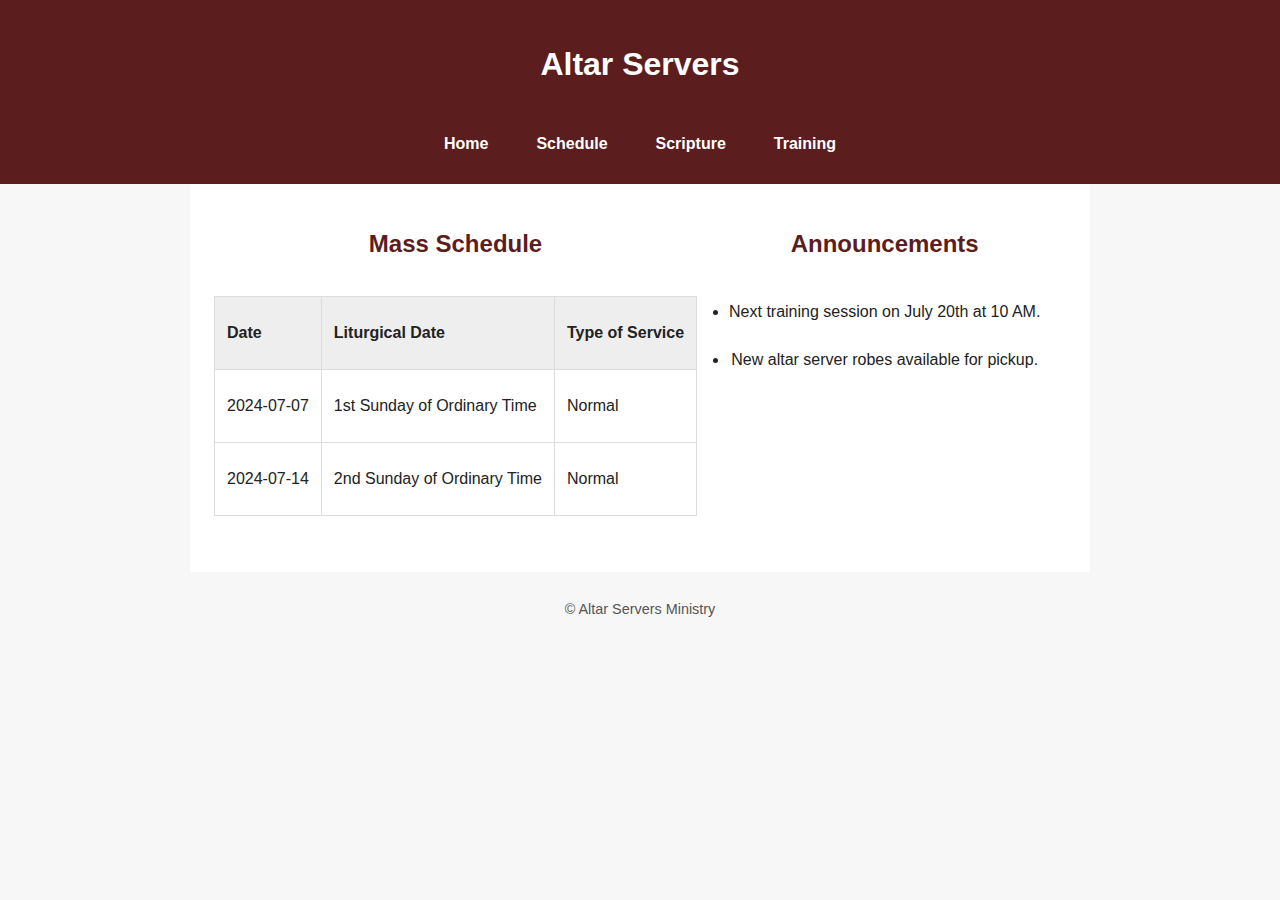
<file: index.html>
<!DOCTYPE html>
<html lang="en">
<head>
  <meta charset="UTF-8" />
  <meta name="viewport" content="width=device-width, initial-scale=1.0" />
  <title>Altar Servers</title>
  <link rel="stylesheet" href="css/style.css" />
</head>
<body>

  <header>
    <h1>Altar Servers</h1>
    <nav>
      <ul>
        <li><a href="index.html">Home</a></li>
        <li><a href="schedule.html">Schedule</a></li>
        <li><a href="scripture.html">Scripture</a></li>
        <li><a href="training.html">Training</a></li>
      </ul>
    </nav>
  </header>

  <main>
    <div class="columns">
        <div class="left_column">
            <section>
                <h2>Mass Schedule</h2>
                <table> 
                    <tr>
                        <th>Date</th>
                        <th>Liturgical Date</th>
                        <th>Type of Service</th>
                    </tr>
                    <tr>
                        <td>2024-07-07</td>
                        <td>1st Sunday of Ordinary Time</td>
                        <td>Normal</td>
                    </tr>
                    <tr>
                        <td>2024-07-14</td>
                        <td>2nd Sunday of Ordinary Time</td>
                        <td>Normal</td>
                    </tr>
                </table>
            </section>
        </div>

        <div class="right_column">    
            <section>
                <h2>Announcements</h2>
                <ul>
                    <li>Next training session on July 20th at 10 AM.</li>
                    <li>New altar server robes available for pickup.</li>
                </ul>
            </section>
        </div>
    </div>
  </main>

  <footer>
    <p>© Altar Servers Ministry</p>
  </footer>

</body>
</html>
</file>
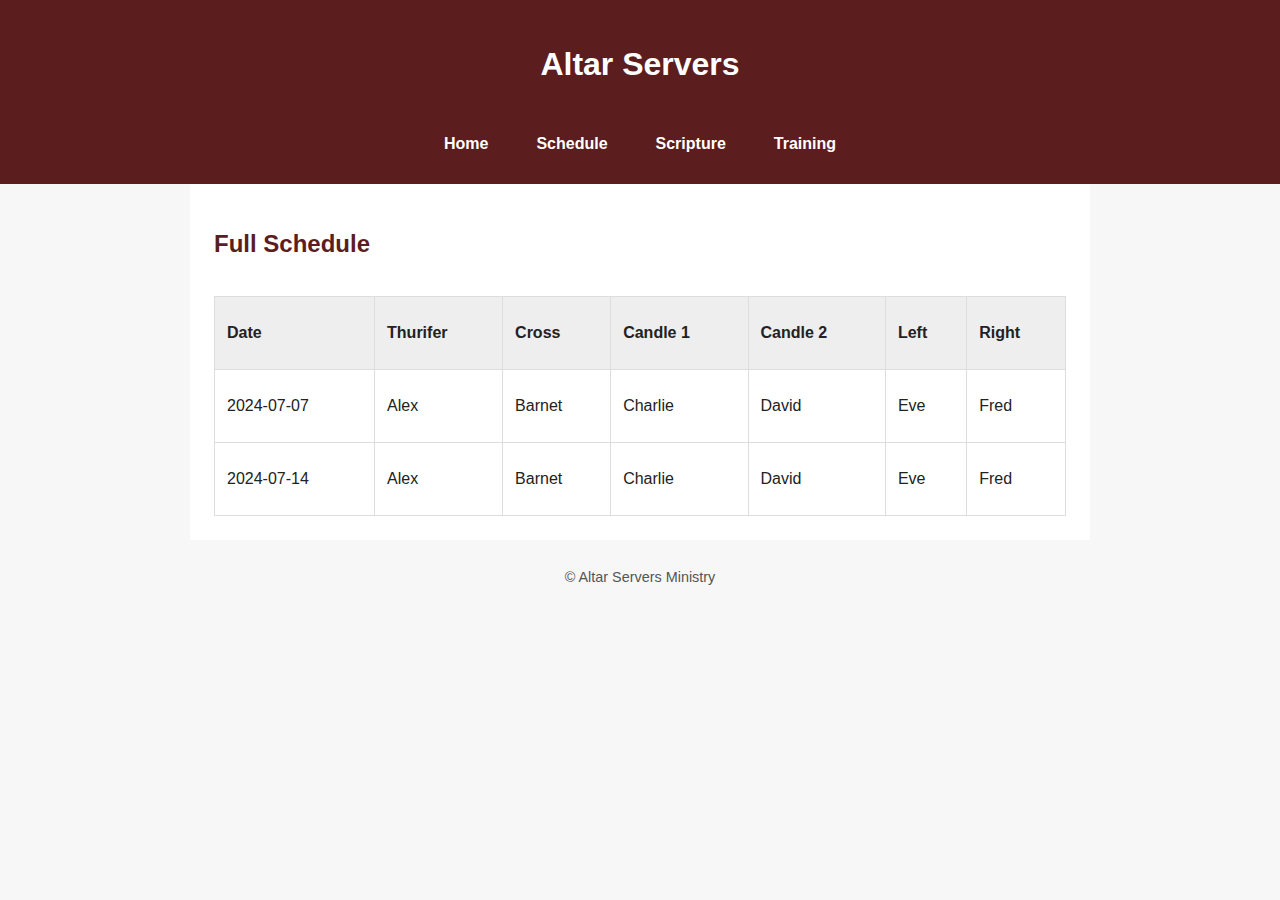
<file: schedule.html>
<!DOCTYPE html>
<html lang="en">
<head>
  <meta charset="UTF-8" />
  <meta name="viewport" content="width=device-width, initial-scale=1.0" />
  <title>Schedule | Altar Servers</title>
  <link rel="stylesheet" href="css/style.css" />
</head>
<body>

  <header>
    <h1>Altar Servers</h1>
    <nav>
      <ul>
        <li><a href="index.html">Home</a></li>
        <li><a href="schedule.html">Schedule</a></li>
        <li><a href="scripture.html">Scripture</a></li>
        <li><a href="training.html">Training</a></li>
      </ul>
    </nav>
  </header>

  <main>
    <h2 id="pageTitle">Full Schedule</h2>
    <table> 
        <tr>
            <th>Date</th>
            <th>Thurifer</th>
            <th>Cross</th>
            <th>Candle 1</th>
            <th>Candle 2</th>
            <th>Left</th>
            <th>Right</th>
        </tr>
        <tr>
            <td>2024-07-07</td>
            <td>Alex</td>
            <td>Barnet</td>
            <td>Charlie</td>
            <td>David</td>
            <td>Eve</td>
            <td>Fred</td>
        </tr>
        <tr>
            <td>2024-07-14</td>
            <td>Alex</td>
            <td>Barnet</td>
            <td>Charlie</td>
            <td>David</td>
            <td>Eve</td>
            <td>Fred</td>
        </tr>
    </table>
  </main>

  <footer>
    <p>© Altar Servers Ministry</p>
  </footer>
</body>
</html>
</file>
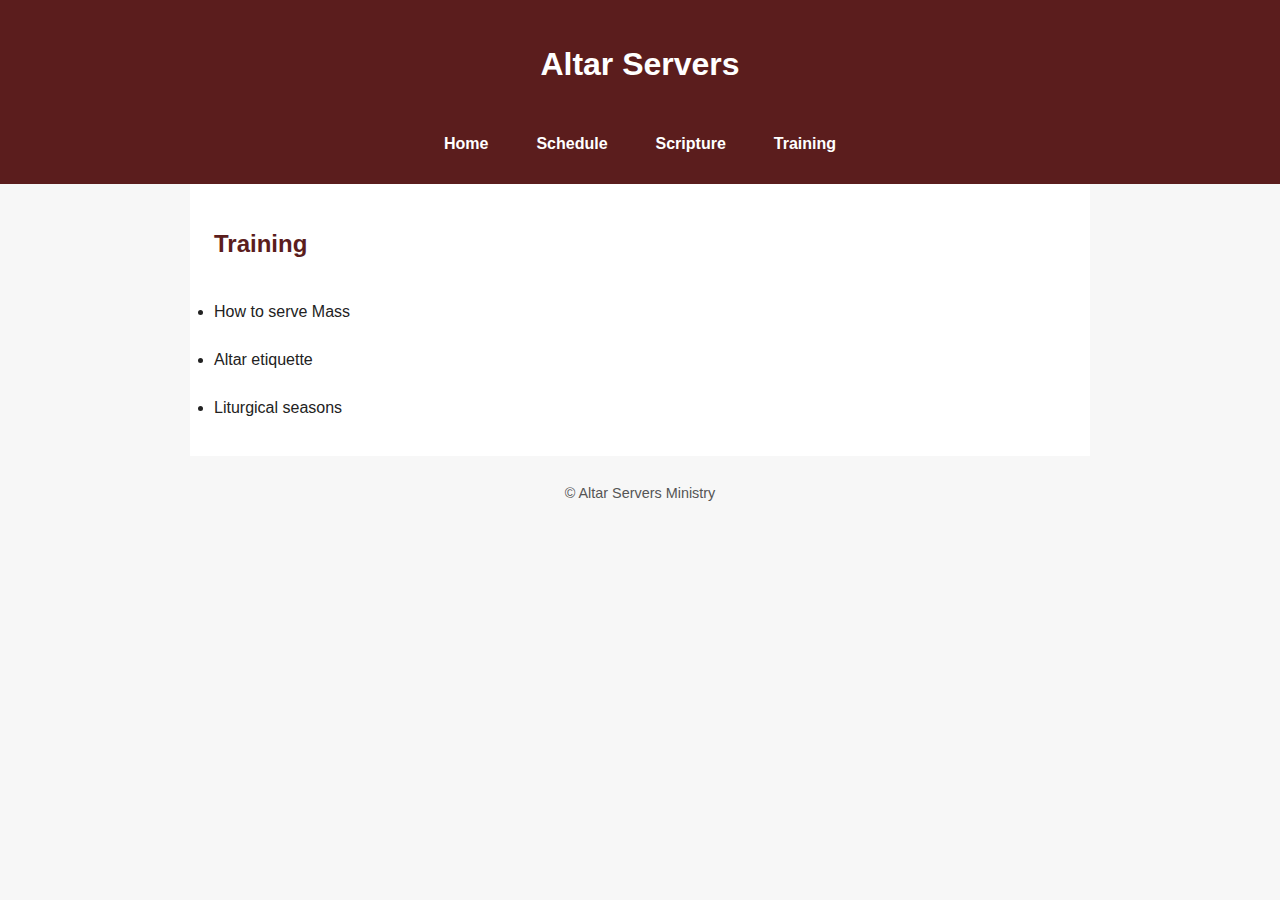
<file: training.html>
<!DOCTYPE html>
<html lang="en">
<head>
  <meta charset="UTF-8" />
  <meta name="viewport" content="width=device-width, initial-scale=1.0" />
  <title>Training | Altar Servers</title>
  <link rel="stylesheet" href="css/style.css" />
</head>
<body>

  <header>
    <h1>Altar Servers</h1>
    <nav>
      <ul>
        <li><a href="index.html">Home</a></li>
        <li><a href="schedule.html">Schedule</a></li>
        <li><a href="scripture.html">Scripture</a></li>
        <li><a href="training.html">Training</a></li>
      </ul>
    </nav>
  </header>

  <main>
    <h2>Training</h2>
    <ul>
      <li>How to serve Mass</li>
      <li>Altar etiquette</li>
      <li>Liturgical seasons</li>
    </ul>
  </main>

  <footer>
    <p>© Altar Servers Ministry</p>
  </footer>

</body>
</html>
</file>
<file: css/style.css>
* {
  margin: 0;
  padding: 0;
  box-sizing: border-box;
}

body {
  font-family: Arial, Helvetica, sans-serif;
  line-height: 3;
  background-color: #f7f7f7;
  color: #222;
}

header {
  background-color: #5b1d1d; 
  color: white;
  padding: 1rem;
  text-align: center;
}

header h1 {
  margin-bottom: .5rem;
}

nav ul {
  list-style: none;
  display: flex;
  gap: 3rem;
  justify-content: center;
}

.columns {
  display: flex;
  gap: 2rem;
  flex-wrap: wrap;
}

.columns section{
  flex: 1;
  min-width: 250px;
  text-align: center;
}

nav a {
  color: white;
  text-decoration: none;
  font-weight: bold;
}

nav a:hover {
  text-decoration: underline;
}

main {
  padding: 1.5rem;
  max-width: 900px;
  margin: auto;
  background-color: white;
}

.liturgical-green {
  border-top: 6px solid #2e7d32;
}

.liturgical-red {
  border-top: 6px solid #c62828;
}

.liturgical-purple {
  border-top: 6px solid #6a1b9a;
}

.liturgical-white {
  border-top: 6px solid #f5f5f5;
}

section {
  margin-bottom: 2rem;
}

h2 {
  margin-bottom: 0.5rem;
  color: #5b1d1d;
}

table {
  width: 100%;
  border-collapse: collapse;
  margin-top: 1rem;
}

th, td {
  border: 1px solid #ddd;
  padding: 0.75rem;
  text-align: left;
}

th {
  background-color: #eee;
}

footer {
  text-align: center;
  padding: 1rem;
  font-size: 0.9rem;
  color: #555;
}
</file>
